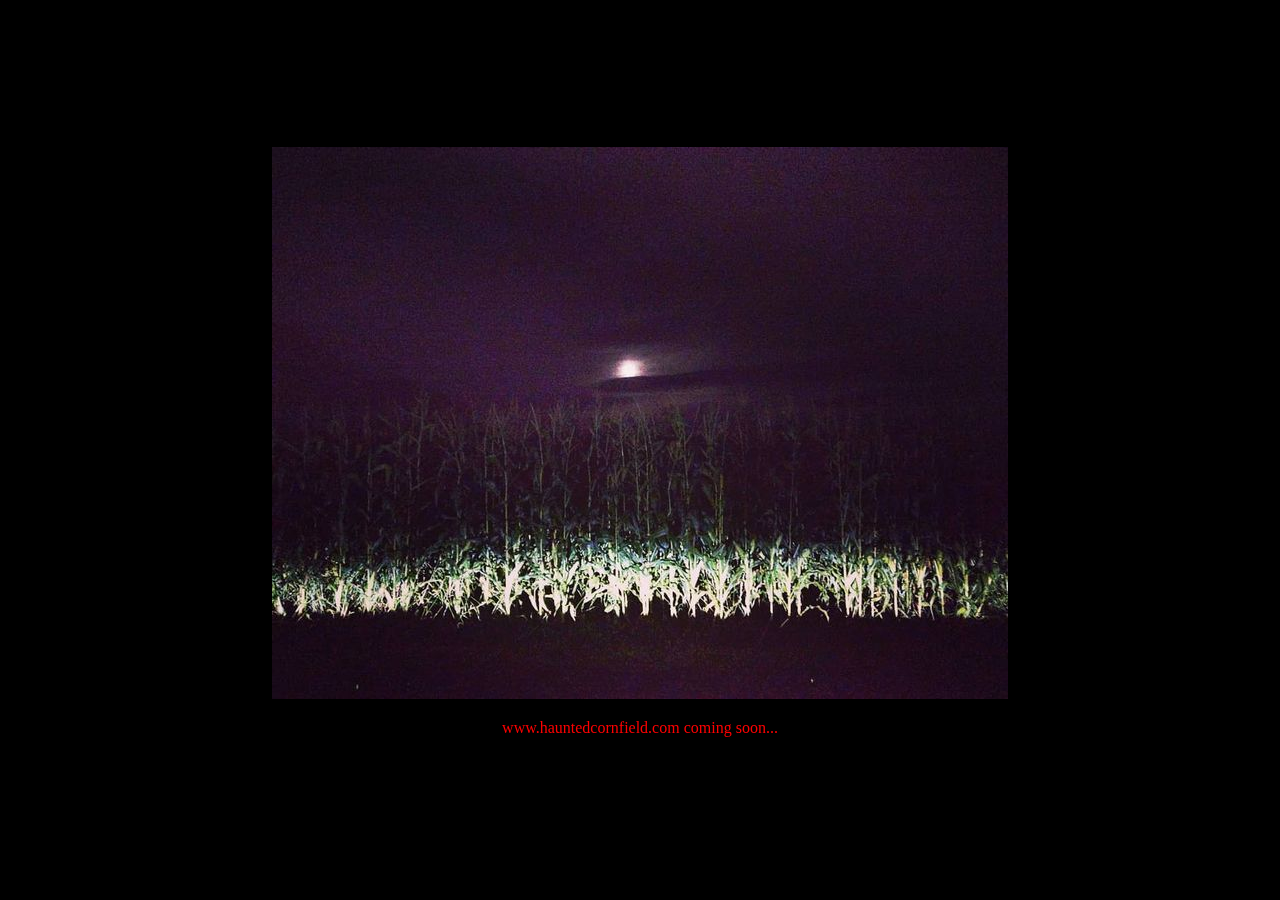
<file: index.html>
<!DOCTYPE html>
<html lang="en">

<head>
    <meta charset="UTF-8">
    <meta name="viewport" content="width=device-width, initial-scale=1.0">
    <title>Haunted Cornfield</title>
    <link rel="stylesheet" href="css/main.css">
</head>

<body>
   

    <br>

    <main>
        

        <div class="centered">

            <script>
                function play() {
                  var audio = document.getElementById("audio");
                  audio.play();
                }
              </script>
      
          <input type="image" src="img/waiting.jpg" onclick="play()">
          <audio loop id="audio" src="outdoors.mp3"></audio>

          <p style="color: red;">
            www.hauntedcornfield.com coming soon...
          </p>

        </div>

    </main>

</body>
    
</html>
</file>
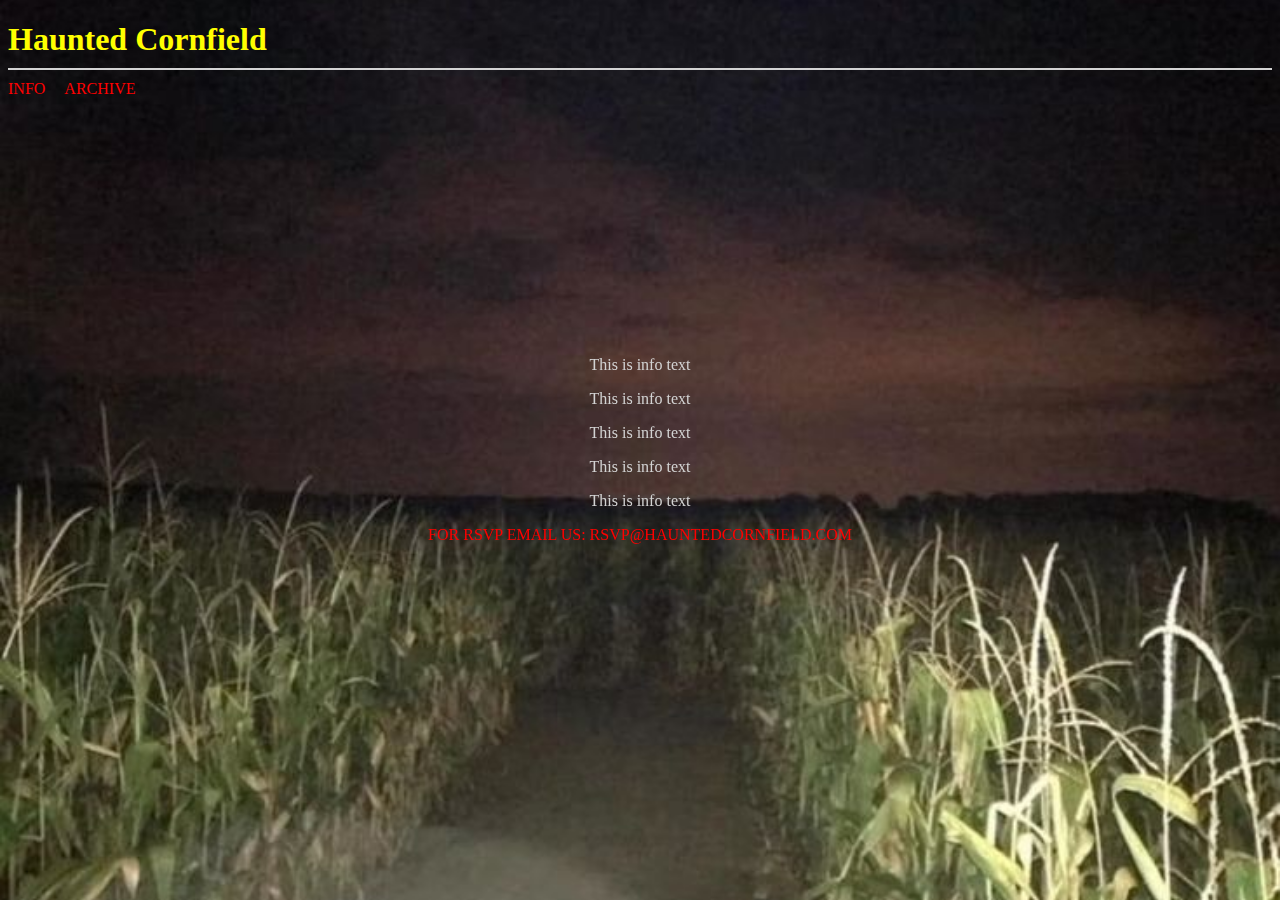
<file: info.html>
<!DOCTYPE html>
<html lang="en">

<head>
    <meta charset="UTF-8">
    <meta name="viewport" content="width=device-width, initial-scale=1.0">
    <title>Info</title>
    <link rel="stylesheet" href="css/info.css">
</head>

<body>

    <header>
        <h1> <a style="color: yellow; text-decoration: none;" href="index.html">Haunted Cornfield</a> </h1>
        <hr>
        <a href="info.html">INFO</a>
        <a class="headerlink" href="">ARCHIVE</a>
        
    </header>

    <main>

        <div>

        <p> This is info text </p> 
        <p> This is info text </p> 
        <p> This is info text </p> 
        <p> This is info text </p> 
        <p> This is info text </p> 
        <p style="color: red;"> FOR RSVP EMAIL US: RSVP@HAUNTEDCORNFIELD.COM </p> 
    
        </div>

    </main>
    
</body>

</html>
</file>
<file: css/main.css>
body {
    background-color: black;
    font-family: 'Times New Roman', Times, serif;
    font-weight: medium;
    color: white;
}

h1 {
    color: yellow;
    margin-bottom: 0px
}

hr {
    border: 1px solid lightgrey;
    margin-top: 10px;
    margin-bottom: 10px
  }

  .important {
    color: black;
  }

  a:link {
    color: red;
    background-color: transparent;
    text-decoration: none;
  }
  a:visited {
    color: red;
    background-color: transparent;
    text-decoration: none;
  }
  a:hover {
    color: red;
    background-color: transparent;
    text-decoration: underline;
  }
  a:active {
    color: red;
    background-color: transparent;
    text-decoration: underline;
  }

  .headerlink {
    padding-left: 15px;
  }

  .title {
    color: lightgrey;
    font-weight: 100;
    text-decoration: underline;
  }

  p {
    color: lightgrey;
  }

  img {
    width: 100%;
  }

  .centered {
    position: fixed;
    top: 50%;
    left: 50%;
    transform: translate(-50%, -50%);
    text-align: center;
  }


@media only screen and (max-width: 600px) {
  img {
      width: 100%;
  }
}
</file>
<file: css/info.css>
html { 
  background: url(/img/cornfield.jpg) no-repeat center center fixed; 
  -webkit-background-size: cover;
  -moz-background-size: cover;
  -o-background-size: cover;
  background-size: cover;
}


body {
    font-family: 'Times New Roman', Times, serif;
    font-weight: medium;
    color: white;
}

h1 {
    color: yellow;
    margin-bottom: 0px
}

hr {
    border: 1px solid lightgrey;
    margin-top: 10px;
    margin-bottom: 10px
  }

  .important {
    color: black;
  }

  a:link {
    color: red;
    background-color: transparent;
    text-decoration: none;
  }
  a:visited {
    color: red;
    background-color: transparent;
    text-decoration: none;
  }
  a:hover {
    color: red;
    background-color: transparent;
    text-decoration: underline;
  }
  a:active {
    color: red;
    background-color: transparent;
    text-decoration: underline;
  }

  .headerlink {
    padding-left: 15px;
  }

  .title {
    color: lightgrey;
    font-weight: 100;
    text-decoration: underline;
  }

  div {
    position: fixed;
    top: 50%;
    left: 50%;
    transform: translate(-50%, -50%);
    text-align: center;
  }


  p {
    color: lightgrey;
    
  }
</file>
